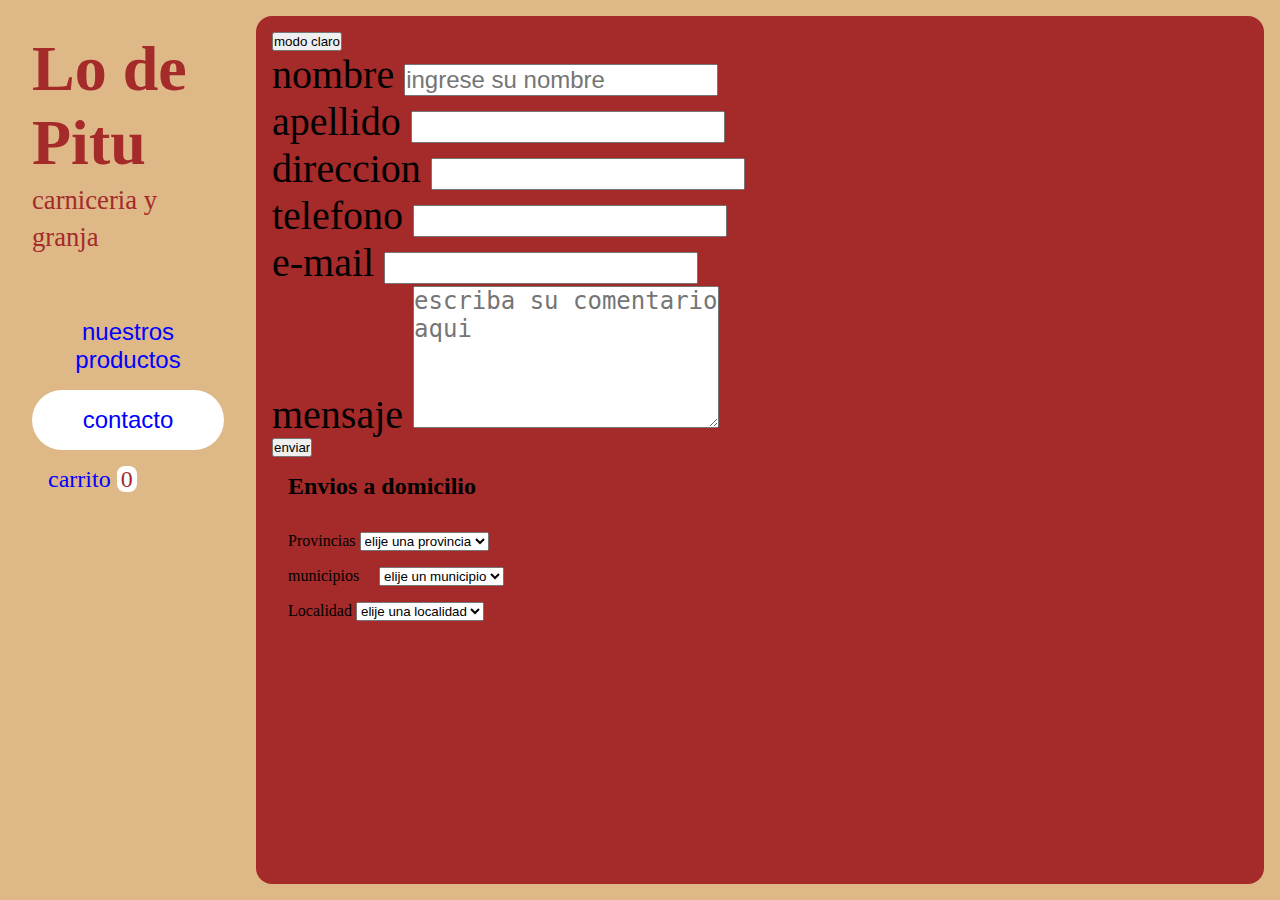
<file: pages/contacto.html>
<!DOCTYPE html>
<html lang="en">

<head>
    <meta charset="UTF-8">
    <meta name="viewport" content="width=device-width, initial-scale=1.0">
    <link rel="stylesheet" href="https://cdn.jsdelivr.net/npm/bootstrap-icons@1.11.3/font/bootstrap-icons.min.css">
    <link rel="stylesheet" href="../style.css">
    <title>Document</title>
</head>

<body class="boton-claro">
    <div class="contenedor">
        <section class="menu">
            <header>
                <h1>Lo de Pitu</h1>
                <p><small>carniceria y granja</small></p>
            </header>
            <nav>
                <ul>
                    <li id="principal"><button class="categorias lista-menu"><a href="../index.html">nuestros
                                productos</a></button></li>
                    <li id="m-contacto"><button class="categorias lista-menu active"><a
                                href="./pages/contacto.html">contacto</a></button></li>
                    <li class="boton-carrito lista-menu"><a href="../pages/carrito.html">carrito <span id="numerito"
                                class="numerito">0</span></a></li>
                </ul>
            </nav>
        </section>
        <main>
            <div><button id="modo-claro">modo claro</button></div>
            <form action="" id="alerta-form">
                <div class="div-form">
                    <label for="nombre">nombre</label>
                    <input type="text" id="input1" class="cuadraditos" placeholder="ingrese su nombre" id="nombre"
                        required>
                </div>
                <div class="div-form">
                    <label for="apellido">apellido</label>
                    <input type="text" id="input2" class="cuadraditos" required>
                </div>
                <div class="div-form">
                    <label for="direccion">direccion</label>
                    <input type="text" id="input3" class="cuadraditos" required>
                </div>
                <div class="div-form">
                    <label for="telefono">telefono</label>
                    <input type="text" id="input4" class="cuadraditos" required>
                </div>
                <div class="div-form">
                    <label for="email">e-mail</label>
                    <input type="email" id="input5" class="cuadraditos" required>
                </div>
                <div class="div-form">
                    <label for="mensaje">mensaje</label>
                    <textarea id="input6" class="cuadraditos" cols="20" rows="5"
                        placeholder="escriba su comentario aqui" required></textarea>
                </div>
                <div>
                    <input type="submit" id="boton-enviar" value="enviar">
                </div>
                <section>
                    <div class="div-container">
                        <h2>Envios a domicilio</h2>
                    </div>
                    <div  class="selectores"><label>Provincias</label>
                        <select id="selProv">
                            <option value="elije una provincia">elije una provincia</option>
                        </select>
                    </div>
                    <div>
                        <label class="selectores">municipios</label>
                        <select id="selMuni">
                            <option value="elije un municipio">elije un municipio</option>
                        </select>
                    </div>
                    <div  class="selectores">
                        <label>Localidad</label>
                        <select id="selLoc">
                            <option value="elije una localidad">elije una localidad</option>
                        </select>
                    </div>
                </section>
            </form>

    </div>

    </div>
    </section>
    </main>
    </div>
    <script src="../contacto.js"></script>
</body>

</html>
</file>
<file: style.css>
*{
    margin: 0;
    box-sizing: border-box;
    padding: 0;
}
ul{
    list-style-type: none;
}
img{
    max-width: 100%;
    border-radius: 1rem;
}
a{
text-decoration: none;
color: blue;
}

.contenedor{
    display: grid;
    grid-template-columns: 1fr 4fr;
    background-color: burlywood;
}
header{
    color: brown;
    font-size: 2rem;
}
.menu{
    padding: 2rem;
    position: sticky;
    top: 0;
    height: 100vh;
    display: flex;
    flex-direction: column;
    gap: 3rem;
}
.lista-menu{
    background-color: transparent;
    width: 100%;
    border: none;
    padding: 1rem;
    font-size: 1.5rem;
}
.lista-menu.active{
    background-color: white ;
    color: white;
    border-radius: 3rem;
    /* width: 100%; */
}

main{
    background-color: brown;
    margin: 1rem;
    border-radius: 1rem;
    padding: 1rem;
    margin-left: 0;
}
.contenedor-cortes{
    display: grid;
    grid-template-columns: repeat(4, 1fr);
    gap: 1rem;
}
.titulo{
    margin-bottom: 1rem;
}
.detalles{
    background-color: burlywood;
    color: brown;
    border-radius: 1rem;
    padding: 1rem;
    margin-top: -2rem;
    position: relative;
    display: flex;
    flex-direction: column;
    gap: 0.25rem;
}
.productos-cortes{
    text-align: center;
    font-size: 1.5rem;
    text-transform: uppercase;
}
.cortes-precios{
    text-align: center;
    font-size: 1rem;
}
.agregar-corte{
    text-align: center;
    font-size: 1rem;
    background-color: brown;
    color: white;
    padding: .5rem;
    border-radius: 1rem;
    text-transform: uppercase;
    cursor: pointer;
}
.agregar-corte:hover{
    background-color: rgb(79, 5, 20);
    color: white;
}
.carrito-corte{
    display: flex;
    align-items: center;
    justify-content: space-between;
    padding: 1rem;
}
.carrito-img{
    width: 6.5rem;
}
.carrito-eliminar{
    background-color: #deb887;
    font-size: 1.5rem;
    color: black;
    cursor: pointer;
    border-radius: 1.5rem;
}
.botones-abajo{
    display: flex;
    justify-content: space-between;
}
.botones-der{
    display: flex;
    gap: 1rem;
}
.bot-carrito{
    background-color: #deb887;
    color: black;
    padding: .5rem;
    border-radius: 0.5rem;
    cursor: pointer;
    text-transform: uppercase;
}
.disabled{
    display: none;
}
.numerito{
    background-color: white;
    padding: 0 .25rem;
    color: brown;
    border-radius: 0.5rem;
}
.carrito-vacio{
    margin-left: 2rem;
    margin-top: 3rem;
}
.div-form{
    font-size: 2.5rem;
}
.cuadraditos{
    font-size: 1.5rem;
}

main.boton-claro{
    background-color:aquamarine;
}

.div-container{
    padding: 1rem;
}

.selectores{
    margin: 1rem;
    max-width: 100vh;
}
</file>
